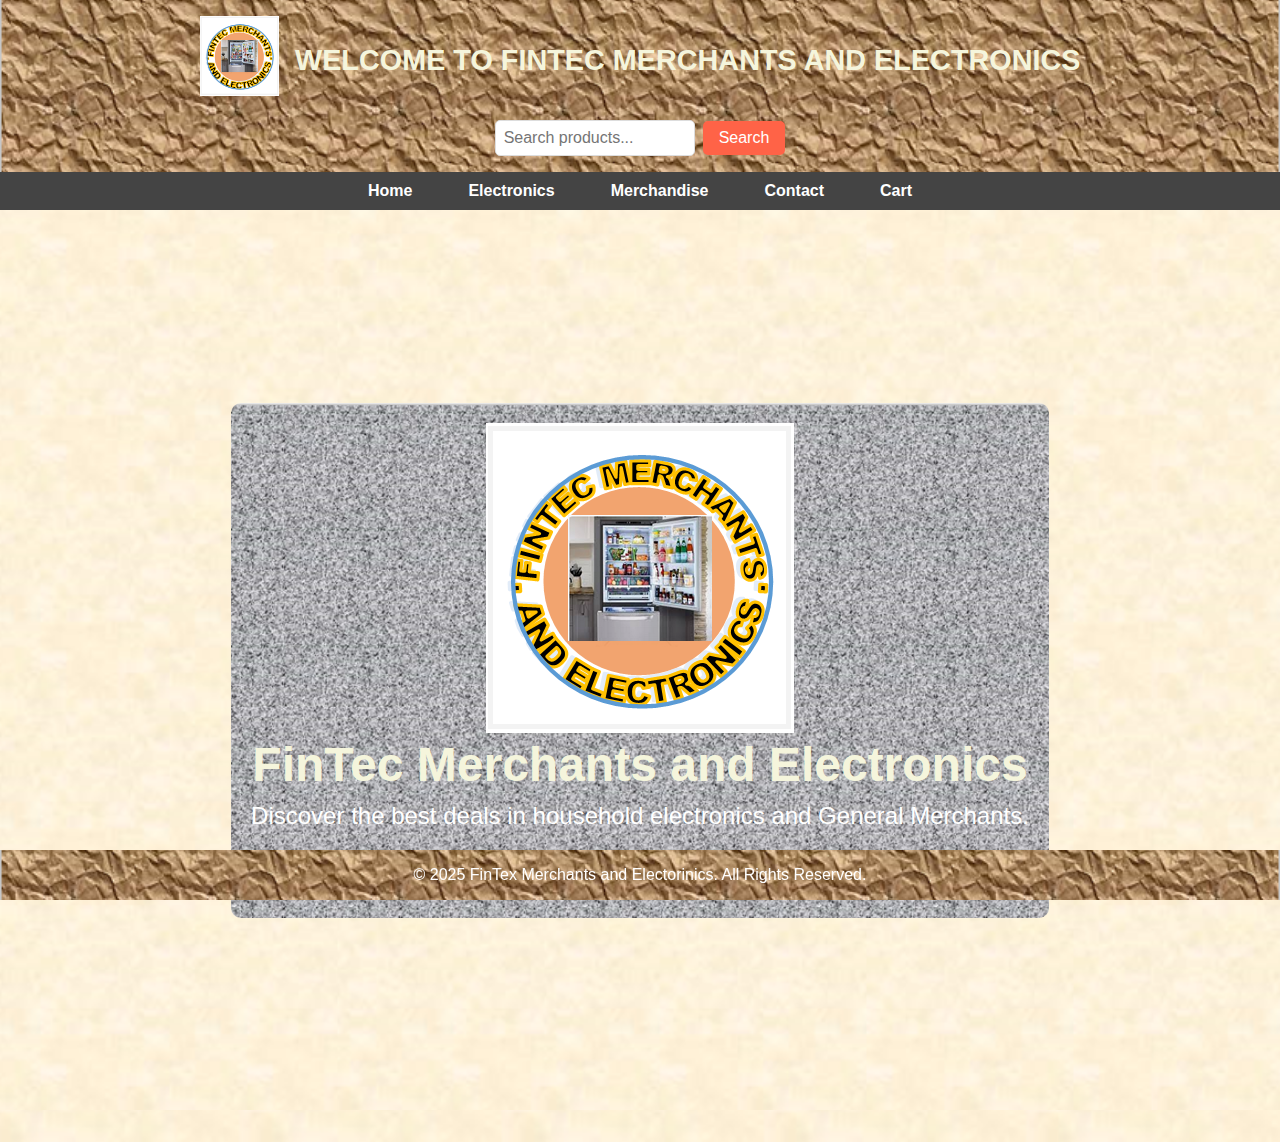
<file: index.html>
<!DOCTYPE html>
<html lang="en">

<!------------------------------------ Head ---------------------------------->

<head>
    <meta charset="UTF-8">
    <meta name="viewport" content="width=device-width, initial-scale=1.0">
    <title>FinTec Merchandise and Electronics</title>
    <link rel="stylesheet" href="stylesheet.css">

<!------------------------------ Favicon (optional but recommended) ----------->

    <link rel="icon" href="Fintec-logo.PNG" type="Image/PNG"

</head>
<!------------------------------------ Body ---------------------------------->


<!---------------------------------- Header ---------------------------------->

 
    <header>

        <div class="logo">
            <img src="Fintec-logo.PNG" alt="FinTe Logo">
            <h1>Welcome to FinTec Merchants and Electronics</h1>
        </div>

    <div class="search-box">
        <input type="text" placeholder="Search products..." />
        <button>Search</button>
    </div>

    </header>

        <nav>
            <ul>
                <li><a href="#home">Home</a></li>
                <li><a href="electronics.html">Electronics</a></li>
                <li><a href="merchandise.html">Merchandise</a></li>
                <li><a href="contact.html">Contact</a></li>
		<li><a href="cart.html">Cart</a></li>
            </ul>
        </nav>
    



<body>
    <!-- Full-screen hero section -->
    <section class="hero">
        <div class="hero-content">
            <img src="Fintec-logo.PNG" alt="FinTex Logo" class="logo">
            <h1>FinTec Merchants and Electronics</h1>
            <p>Discover the best deals in household electronics and General Merchants.</p>
            <a href="electronics.html" class="btn-cta">Shop Our Electronics</a> <a href="merchandise.html" class="btn-cta">Shop Our Merchandise</a>
        </div>
    </section>

    
</body>

    </main>
<!------------------------------------ Footer--------------------------------->

    <footer>
        <p> &copy; 2025 FinTex Merchants and Electorinics. All Rights Reserved.</p>
    </footer>
</html>
</file>
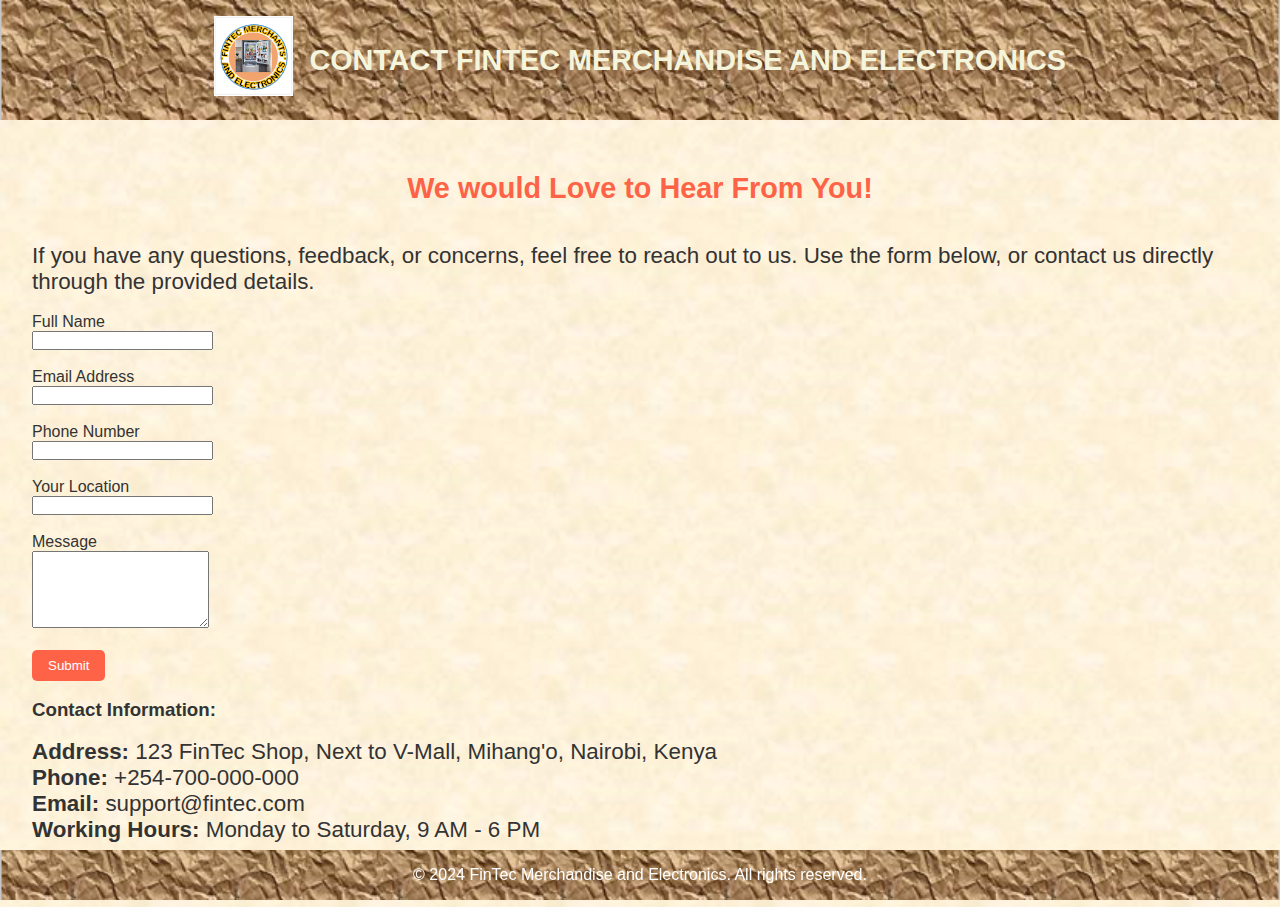
<file: contact.html>
<!DOCTYPE html>
<html lang="en">

<!------------------------------------ Head ---------------------------------->

<head>
    <meta charset="UTF-8">
    <meta name="viewport" content="width=device-width, initial-scale=1.0">
    <title>FinTec Merchandise and Electronics</title>
    <link rel="stylesheet" href="stylesheet.css">
<link rel="icon" href="Fintec-logo.PNG" type="image/png">
</head>

<body>
    <header>
        <div class="logo">
            <img src="Fintec-logo.PNG" alt="FinTex Logo">
            <h1>Contact FinTec Merchandise and Electronics</h1>
        </div>
        
    </header>

    <main>
        <section id="contact">
            <h2>We would Love to Hear From You!</h2><br>
            <p>If you have any questions, feedback, or concerns, feel free to reach out to us. Use the form below, or contact us directly through the provided details.</p><br>

            <div class="contact-form">
                <form action="#" method="post">
                    <label for="name">Full Name</label><br>
                    <input type="text" id="name" name="name" required><br><br>

                    <label for="email">Email Address</label><br>
                    <input type="email" id="email" name="email" required><br><br>

		    <label for="phone number">Phone Number</label><br>
                    <input type="your phone number" id="phone" name="phone" required><br><br>

 		    <label for="location">Your Location</label><br>
                    <input type="your location" id="location" name="location" required><br><br>

                    <label for="message">Message</label><br>
                    <textarea id="message" name="message" rows="5" required></textarea><br><br>

                    <button type="submit">Submit</button>
                </form><br>
            </div>
            
            <div class="contact-details">
                <h3>Contact Information:</h3><br>
                <p><strong>Address:</strong> 123 FinTec Shop, Next to V-Mall, Mihang'o, Nairobi, Kenya</p>
                <p><strong>Phone:</strong> +254-700-000-000</p>
                <p><strong>Email:</strong> support@fintec.com</p>
                <p><strong>Working Hours:</strong> Monday to Saturday, 9 AM - 6 PM</p>
            </div>
        </section>
    </main>

    <footer>
        <p>&copy; 2024 FinTec Merchandise and Electronics. All rights reserved.</p>
    </footer>
</body>

</html>
</file>
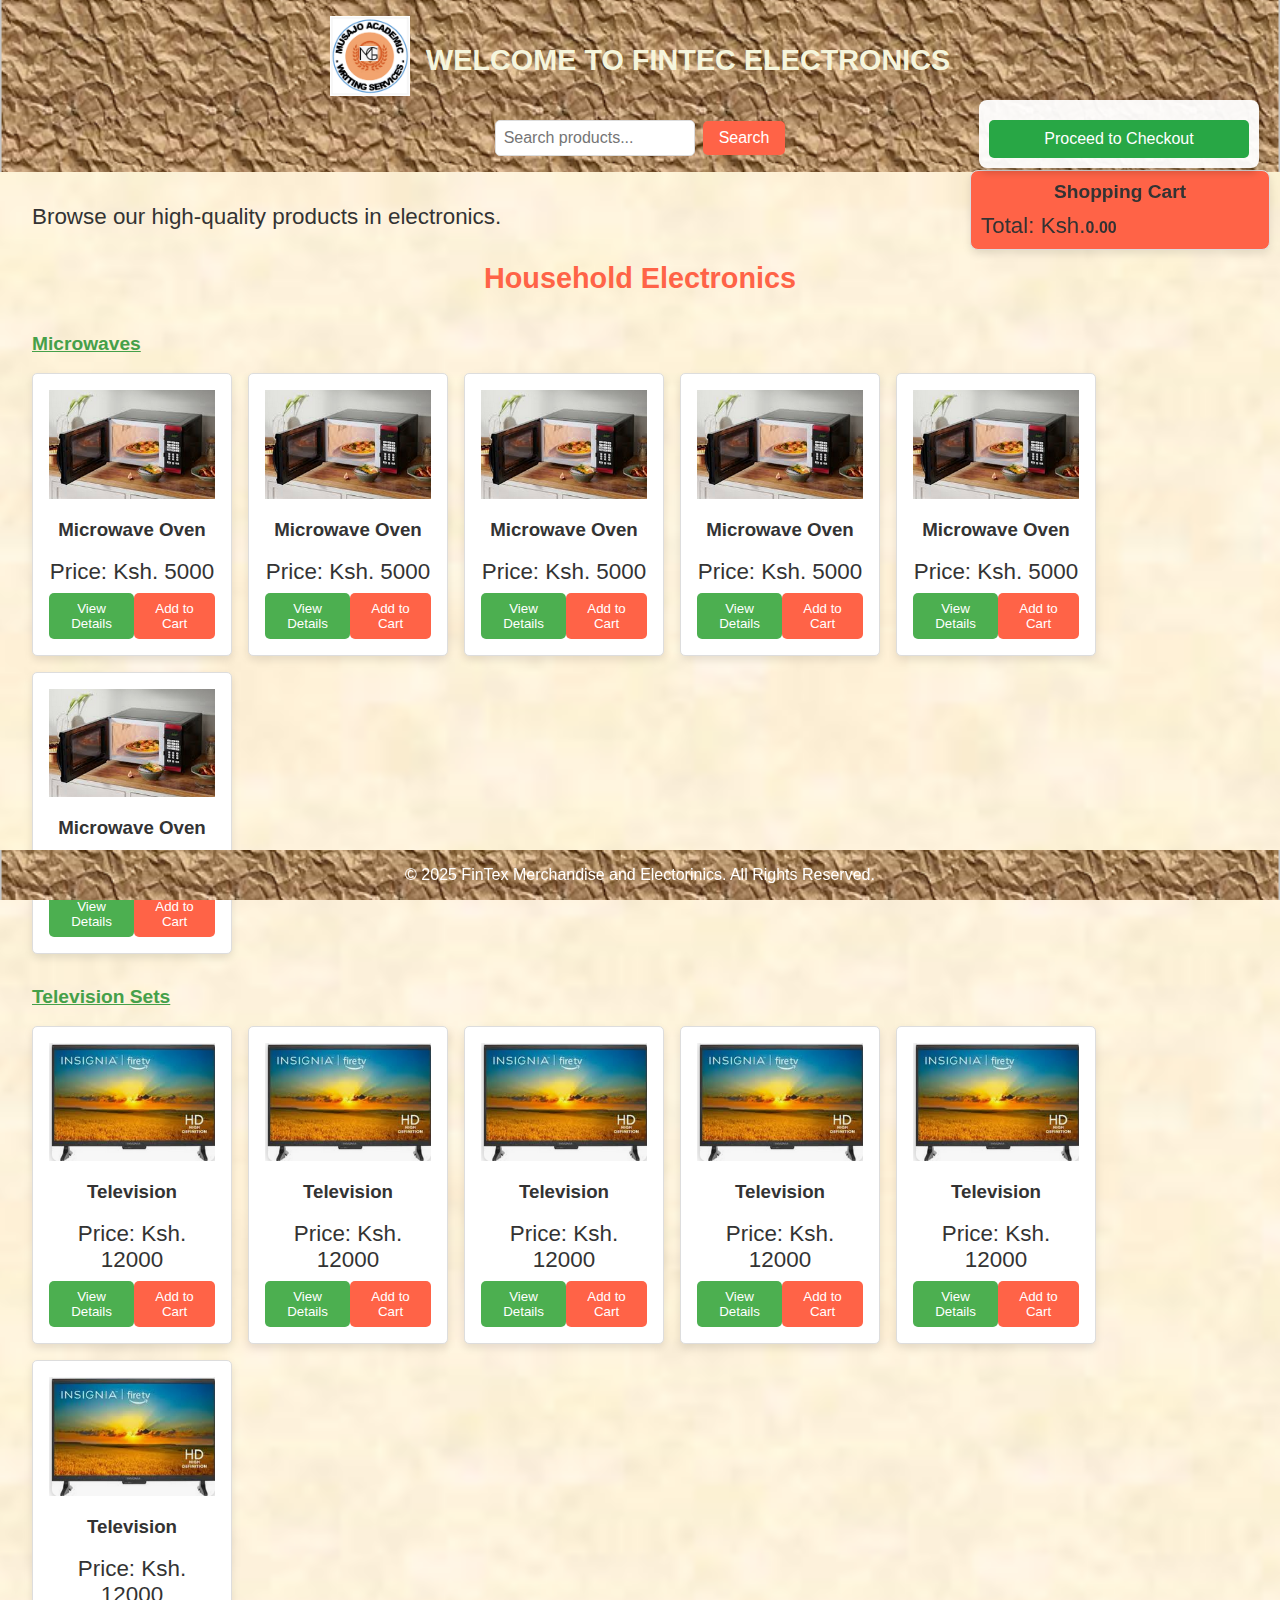
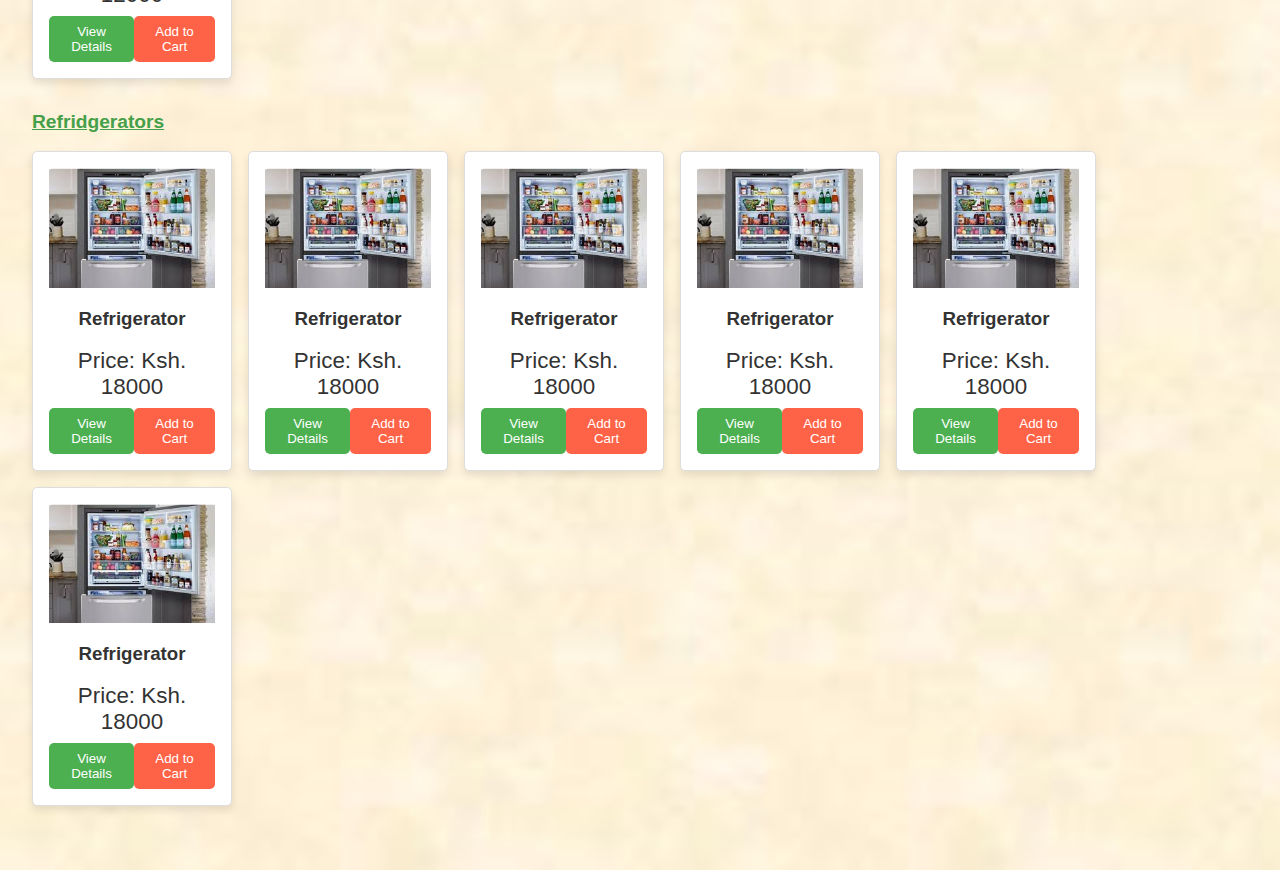
<file: electronics.html>
<!DOCTYPE html>
<html lang="en">

<!------------------------------------ Head ---------------------------------->

<head>
    <meta charset="UTF-8">
    <meta name="viewport" content="width=device-width, initial-scale=1.0">
    <title>FinTec Merchandise and Electronics</title>
    <link rel="stylesheet" href="stylesheet.css">
<link rel="icon" href="Fintec-logo.PNG" type="image/png"
</head>
<!------------------------------------ Body ---------------------------------->

<body>

<!----------------------------- Add to Cart Section --------------------------->


<section id="cart" class="cart-fixed">
    <h3>Shopping Cart</h3>
    <ul id="cart-items">
        <!-- This will be dynamically populated -->
    </ul>
    <p>Total: Ksh.<span id="cart-total">0.00</span></p>
</section>

	<!---------Add to Cart Notification Sound --------->

<div id="notification" style="position: fixed; top: 10px; right: 10px; background: #444; color: #fff; padding: 10px; border-radius: 5px; display: none; z-index: 1000;">
    <!-- Notification content will be inserted here -->
</div>

<! ------------------------- Check out Button -------------------------------->

<div id="cart-summary">
    
    <ul id="cart-items"></ul>
    
    <button id="checkout-button">Proceed to Checkout</button>
</div>

<!-- Checkout Modal -->
<div id="checkout-modal" class="modal">
    <div class="modal-content">
        <span id="close-modal" class="close">&times;</span>
        <h3>Checkout</h3>
        <ul id="checkout-items"></ul>
        <p>Total: Ksh. <span id="checkout-total">0.00</span></p>
        <button id="confirm-checkout">Confirm Purchase</button>
    </div>
</div>

<!---------------------------------- Header ---------------------------------->

 
    <header>

        <div class="logo">
            <img src="fintex-logo.PNG" alt="FinTex Logo">
            <h1>Welcome to FinTec Electronics</h1>
        </div>

    <div class="search-box">
        <input type="text" placeholder="Search products..." />
        <button>Search</button>
    </div>

    </header>

        
    
<!------------------------------- Main Section -------------------------------->

    <main>
        <section id="home">
<p>Browse our high-quality products in electronics. </p>
        </section>

      <section id="electronics">
    <h2>Household Electronics</h2><br>
    
    
<!--------------------------------- Microwave Section ------------------------->

<section id="electronics">
<h4>Microwaves</h4><br>
<div class="products">
	
  
        <div class="product-card">
            <img src="FMWaveImage1.PNG" alt="Microwave Oven">
            <h3>Microwave Oven</h3><br>
            <p>Price: Ksh. 5000</p>
            <div class="card-buttons">
                <button class="view-details">View Details</button>
		<button 
                    class="add-to-cart" 
                    data-name="Microwave Oven" 
                    data-price="5000">
                    Add to Cart
                </button>
            </div>
        </div>

<div class="product-card">
            <img src="FMWaveImage1.PNG" alt="Microwave Oven">
            <h3>Microwave Oven</h3><br>
            <p>Price: Ksh. 5000</p>
            <div class="card-buttons">
                <button class="view-details">View Details</button>
		<button 
                    class="add-to-cart" 
                    data-name="Microwave Oven" 
                    data-price="5000">
                    Add to Cart
                </button>
            </div>
        </div>

<div class="product-card">
            <img src="FMWaveImage1.PNG" alt="Microwave Oven">
            <h3>Microwave Oven</h3><br>
            <p>Price: Ksh. 5000</p>
            <div class="card-buttons">
                <button class="view-details">View Details</button>
		<button 
                    class="add-to-cart" 
                    data-name="Microwave Oven" 
                    data-price="5000">
                    Add to Cart
                </button>
            </div>
        </div>

<div class="product-card">
            <img src="FMWaveImage1.PNG" alt="Microwave Oven">
            <h3>Microwave Oven</h3><br>
            <p>Price: Ksh. 5000</p>
            <div class="card-buttons">
                <button class="view-details">View Details</button>
		<button 
                    class="add-to-cart" 
                    data-name="Microwave Oven" 
                    data-price="5000">
                    Add to Cart
                </button>
            </div>
        </div>

<div class="product-card">
            <img src="FMWaveImage1.PNG" alt="Microwave Oven">
            <h3>Microwave Oven</h3><br>
            <p>Price: Ksh. 5000</p>
            <div class="card-buttons">
                <button class="view-details">View Details</button>
		<button 
                    class="add-to-cart" 
                    data-name="Microwave Oven" 
                    data-price="5000">
                    Add to Cart
                </button>
            </div>
        </div>

<div class="product-card">
            <img src="FMWaveImage1.PNG" alt="Microwave Oven">
            <h3>Microwave Oven</h3><br>
            <p>Price: Ksh. 5000</p>
            <div class="card-buttons">
                <button class="view-details">View Details</button>
		<button 
                    class="add-to-cart" 
                    data-name="Microwave Oven" 
                    data-price="5000">
                    Add to Cart
                </button>
            </div>
        </div>


        </div>
    </div>
</section>


<!-------------------------------- Television Section ------------------------->


<section id="electronics">
<h4>Television Sets</h4><br>
<div class="products">
	
 
        <div class="product-card">
            <img src="FTVImage1.PNG" alt="Television">
            <h3>Television</h3><br>
            <p>Price: Ksh. 12000</p>
            <div class="card-buttons">
                <button class="view-details">View Details</button>
		<button 
                    class="add-to-cart" 
                    data-name="Television" 
                    data-price="12000">
                    Add to Cart
                </button>
            </div>
        </div>

<div class="product-card">
            <img src="FTVImage1.PNG" alt="Television">
            <h3>Television</h3><br>
            <p>Price: Ksh. 12000</p>
            <div class="card-buttons">
                <button class="view-details">View Details</button>
		<button 
                    class="add-to-cart" 
                    data-name="Television" 
                    data-price="12000">
                    Add to Cart
                </button>
            </div>
        </div>

<div class="product-card">
            <img src="FTVImage1.PNG" alt="Television">
            <h3>Television</h3><br>
            <p>Price: Ksh. 12000</p>
            <div class="card-buttons">
                <button class="view-details">View Details</button>
		<button 
                    class="add-to-cart" 
                    data-name="Television" 
                    data-price="12000">
                    Add to Cart
                </button>
            </div>
        </div>

<div class="product-card">
            <img src="FTVImage1.PNG" alt="Television">
            <h3>Television</h3><br>
            <p>Price: Ksh. 12000</p>
            <div class="card-buttons">
                <button class="view-details">View Details</button>
		<button 
                    class="add-to-cart" 
                    data-name="Television" 
                    data-price="12000">
                    Add to Cart
                </button>
            </div>
        </div>

<div class="product-card">
            <img src="FTVImage1.PNG" alt="Television">
            <h3>Television</h3><br>
            <p>Price: Ksh. 12000</p>
            <div class="card-buttons">
                <button class="view-details">View Details</button>
		<button 
                    class="add-to-cart" 
                    data-name="Television" 
                    data-price="12000">
                    Add to Cart
                </button>
            </div>
        </div>

<div class="product-card">
            <img src="FTVImage1.PNG" alt="Television">
            <h3>Television</h3><br>
            <p>Price: Ksh. 12000</p>
            <div class="card-buttons">
                <button class="view-details">View Details</button>
		<button 
                    class="add-to-cart" 
                    data-name="Television" 
                    data-price="12000">
                    Add to Cart
                </button>
            </div>
        </div>


        </div>
    </div>
</section>


<!---------------------------- Refridgerator Section ------------------------>


<section id="electronics">
<h4>Refridgerators</h4><br>
<div class="products">
	
 
        <div class="product-card">
            <img src="FFRGImage1.PNG" alt="Refrigerator">
            <h3>Refrigerator</h3><br>
            <p>Price: Ksh. 18000</p>
            <div class="card-buttons">
                <button class="view-details">View Details</button>
                <button 
                    class="add-to-cart" 
                    data-name="Refrigerator" 
                    data-price="18000">
                    Add to Cart
                </button>
            </div>
        </div>


<div class="product-card">
            <img src="FFRGImage1.PNG" alt="Refridgerator">
            <h3>Refrigerator</h3><br>
            <p>Price: Ksh. 18000</p>
            <div class="card-buttons">
                <button class="view-details">View Details</button>
		<button 
                    class="add-to-cart" 
                    data-name="Refridgerator" 
                    data-price="18000">
                    Add to Cart
                </button>
            </div>
        </div>

<div class="product-card">
            <img src="FFRGImage1.PNG" alt="Refridgerator">
            <h3>Refrigerator</h3><br>
            <p>Price: Ksh. 18000</p>
            <div class="card-buttons">
                <button class="view-details">View Details</button>
		<button 
                    class="add-to-cart" 
                    data-name="Refridgerator" 
                    data-price="18000">
                    Add to Cart
                </button>
            </div>
        </div>

<div class="product-card">
            <img src="FFRGImage1.PNG" alt="Refridgerator">
            <h3>Refrigerator</h3><br>
            <p>Price: Ksh. 18000</p>
            <div class="card-buttons">
                <button class="view-details">View Details</button>
		<button 
                    class="add-to-cart" 
                    data-name="Refridgerator" 
                    data-price="18000">
                    Add to Cart
                </button>
            </div>
        </div>

<div class="product-card">
            <img src="FFRGImage1.PNG" alt="Refridgerator">
            <h3>Refrigerator</h3><br>
            <p>Price: Ksh. 18000</p>
            <div class="card-buttons">
                <button class="view-details">View Details</button>
		<button 
                    class="add-to-cart" 
                    data-name="Refridgerator" 
                    data-price="18000">
                    Add to Cart
                </button>
            </div>
        </div>

<div class="product-card">
            <img src="FFRGImage1.PNG" alt="Refridgerator">
            <h3>Refrigerator</h3><br>
            <p>Price: Ksh. 18000</p>
            <div class="card-buttons">
                <button class="view-details">View Details</button>
		<button 
                    class="add-to-cart" 
                    data-name="Refridgerator" 
                    data-price="18000">
                    Add to Cart
                </button>
            </div>
        </div>



        
    </div>
</section>







     


    </main>
<!------------------------------------ Footer--------------------------------->

    <footer>
        <p> &copy; 2025 FinTex Merchandise and Electorinics. All Rights Reserved.</p>
    </footer>

<!----------------------------------- Javascripts  --------------------------->

<script>
    let cart = {};

    // Load sound files
    const addSound = new Audio("notification-sound(1).wav");
    const removeSound = new Audio("notification-sound(2).wav");

    // Function to show notifications
    function showNotification(message, type) {
        const notification = document.getElementById("notification");
        notification.style.display = "block";
        notification.style.backgroundColor = type === "add" ? "#28a745" : "#dc3545"; // Green for add, red for remove
        notification.textContent = message;

        // Hide notification after 2 seconds
        setTimeout(() => {
            notification.style.display = "none";
        }, 2000);
    }

    // Function to add an item to the cart
    function addToCart(productName, price) {
        if (cart[productName]) {
            cart[productName].quantity++;
        } else {
            cart[productName] = { price: price, quantity: 1 };
        }

        // Play sound and show notification
        try {
            addSound.play();
        } catch (e) {
            console.error("Error playing add sound:", e);
        }
        showNotification(`${productName} added to cart!`, "add");
        updateCartUI();
    }

    // Function to remove an item from the cart
    function removeFromCart(productName) {
        if (cart[productName]) {
            delete cart[productName];

            // Play sound and show notification
            try {
                removeSound.play();
            } catch (e) {
                console.error("Error playing remove sound:", e);
            }
            showNotification(`${productName} removed from cart!`, "remove");
            updateCartUI();
        }
    }

    // Function to update the cart UI
    function updateCartUI() {
        const cartItemsContainer = document.getElementById("cart-items");
        const cartTotal = document.getElementById("cart-total");
        cartItemsContainer.innerHTML = ""; // Clear current list
        let total = 0;

        for (const [name, { price, quantity }] of Object.entries(cart)) {
            total += price * quantity;
            const listItem = document.createElement("li");
            listItem.innerHTML = `
                ${name} (x${quantity}) - Ksh. ${price * quantity}
                <div class="quantity-controls">
                    <button class="decrease" data-name="${name}">-</button>
                    <button class="increase" data-name="${name}">+</button>
                </div>
            `;
            cartItemsContainer.appendChild(listItem);
        }
        cartTotal.textContent = total.toFixed(2);

        // Attach quantity control listeners
        document.querySelectorAll(".decrease").forEach(button => {
            button.addEventListener("click", () => {
                const name = button.dataset.name;
                if (cart[name] && cart[name].quantity > 1) {
                    cart[name].quantity--;
                } else {
                    removeFromCart(name);
                }
                updateCartUI();
            });
        });

        document.querySelectorAll(".increase").forEach(button => {
            button.addEventListener("click", () => {
                const name = button.dataset.name;
                cart[name].quantity++;
                updateCartUI();
            });
        });
    }

    // Attach event listeners to "Add to Cart" buttons
    document.querySelectorAll(".add-to-cart").forEach(button => {
        button.addEventListener("click", () => {
            const name = button.dataset.name;
            const price = parseFloat(button.dataset.price);
            addToCart(name, price);
        });
    });
</script>
<script>
// Show the modal
document.getElementById("checkout-button").addEventListener("click", () => {
    const checkoutModal = document.getElementById("checkout-modal");
    const checkoutItems = document.getElementById("checkout-items");
    const checkoutTotal = document.getElementById("checkout-total");

    checkoutItems.innerHTML = ""; // Clear existing items
    let total = 0;

    // Populate modal with cart items
    for (const [name, { price, quantity }] of Object.entries(cart)) {
        total += price * quantity;
        const listItem = document.createElement("li");
        listItem.textContent = `${name} (x${quantity}) - Ksh. ${price * quantity}`;
        checkoutItems.appendChild(listItem);
    }

    // Update total
    checkoutTotal.textContent = total.toFixed(2);

    // Display modal
    checkoutModal.style.display = "flex";
});

// Close the modal
document.getElementById("close-modal").addEventListener("click", () => {
    document.getElementById("checkout-modal").style.display = "none";
});

// Confirm purchase
document.getElementById("confirm-checkout").addEventListener("click", () => {
    alert("Thank you for your purchase!");

    // Clear the cart
    for (const key in cart) {
        delete cart[key];
    }
    updateCartUI();

    // Close modal
    document.getElementById("checkout-modal").style.display = "none";
});
</script>
</body>
</html>
</file>
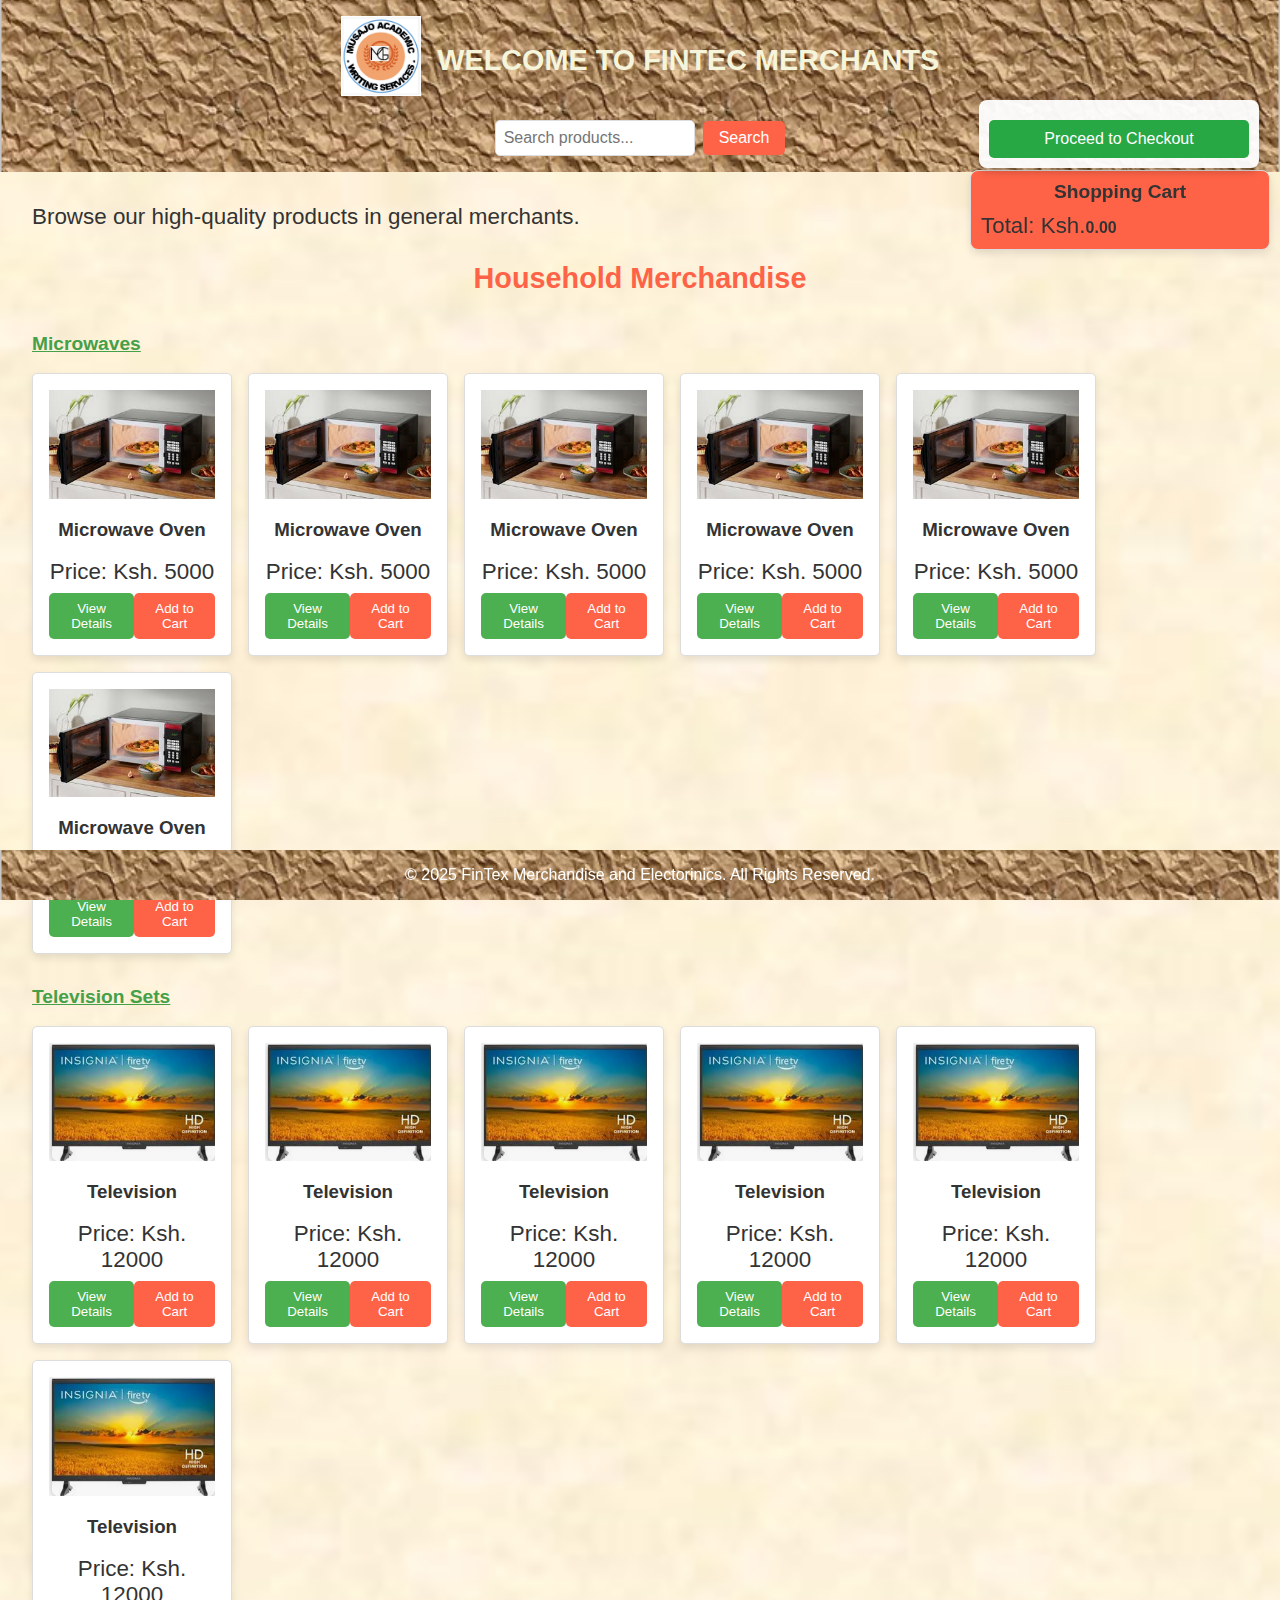
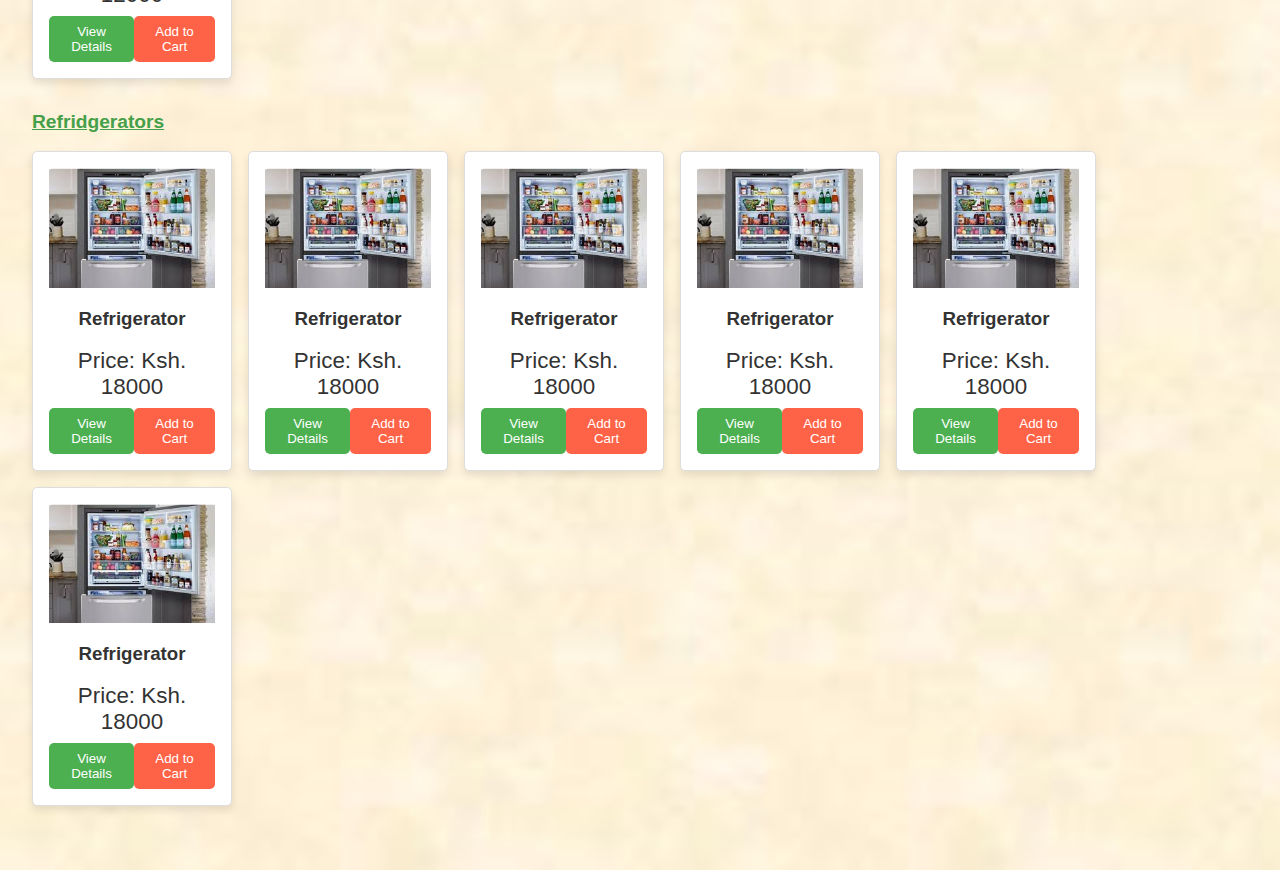
<file: merchandise.html>
<!DOCTYPE html>
<html lang="en">

<!------------------------------------ Head ---------------------------------->

<head>
    <meta charset="UTF-8">
    <meta name="viewport" content="width=device-width, initial-scale=1.0">
    <title>FinTec Merchandise and Electronics</title>
    <link rel="stylesheet" href="stylesheet.css">
<link rel="icon" href="Fintec-logo.PNG" type="image/png"
</head>
<!------------------------------------ Body ---------------------------------->

<body>

<!----------------------------- Add to Cart Section --------------------------->


<section id="cart" class="cart-fixed">
    <h3>Shopping Cart</h3>
    <ul id="cart-items">
        <!-- This will be dynamically populated -->
    </ul>
    <p>Total: Ksh.<span id="cart-total">0.00</span></p>
</section>

	<!---------Add to Cart Notification Sound --------->

<div id="notification" style="position: fixed; top: 10px; right: 10px; background: #444; color: #fff; padding: 10px; border-radius: 5px; display: none; z-index: 1000;">
    <!-- Notification content will be inserted here -->
</div>

<! ------------------------- Check out Button -------------------------------->

<div id="cart-summary">
    
    <ul id="cart-items"></ul>
    
    <button id="checkout-button">Proceed to Checkout</button>
</div>

<!-- Checkout Modal -->
<div id="checkout-modal" class="modal">
    <div class="modal-content">
        <span id="close-modal" class="close">&times;</span>
        <h3>Checkout</h3>
        <ul id="checkout-items"></ul>
        <p>Total: Ksh. <span id="checkout-total">0.00</span></p>
        <button id="confirm-checkout">Confirm Purchase</button>
    </div>
</div>

<!---------------------------------- Header ---------------------------------->

 
    <header>

        <div class="logo">
            <img src="fintex-logo.PNG" alt="FinTex Logo">
            <h1>Welcome to FinTec Merchants</h1>
        </div>

    <div class="search-box">
        <input type="text" placeholder="Search products..." />
        <button>Search</button>
    </div>

    </header>

        
    
<!------------------------------- Main Section -------------------------------->

    <main>
        <section id="home">
<p>Browse our high-quality products in general merchants. </p>
        </section>

      <section id="electronics">
    <h2>Household Merchandise</h2><br>
    
    
<!--------------------------------- Microwave Section ------------------------->

<section id="electronics">
<h4>Microwaves</h4><br>
<div class="products">
	
  
        <div class="product-card">
            <img src="FMWaveImage1.PNG" alt="Microwave Oven">
            <h3>Microwave Oven</h3><br>
            <p>Price: Ksh. 5000</p>
            <div class="card-buttons">
                <button class="view-details">View Details</button>
		<button 
                    class="add-to-cart" 
                    data-name="Microwave Oven" 
                    data-price="5000">
                    Add to Cart
                </button>
            </div>
        </div>

<div class="product-card">
            <img src="FMWaveImage1.PNG" alt="Microwave Oven">
            <h3>Microwave Oven</h3><br>
            <p>Price: Ksh. 5000</p>
            <div class="card-buttons">
                <button class="view-details">View Details</button>
		<button 
                    class="add-to-cart" 
                    data-name="Microwave Oven" 
                    data-price="5000">
                    Add to Cart
                </button>
            </div>
        </div>

<div class="product-card">
            <img src="FMWaveImage1.PNG" alt="Microwave Oven">
            <h3>Microwave Oven</h3><br>
            <p>Price: Ksh. 5000</p>
            <div class="card-buttons">
                <button class="view-details">View Details</button>
		<button 
                    class="add-to-cart" 
                    data-name="Microwave Oven" 
                    data-price="5000">
                    Add to Cart
                </button>
            </div>
        </div>

<div class="product-card">
            <img src="FMWaveImage1.PNG" alt="Microwave Oven">
            <h3>Microwave Oven</h3><br>
            <p>Price: Ksh. 5000</p>
            <div class="card-buttons">
                <button class="view-details">View Details</button>
		<button 
                    class="add-to-cart" 
                    data-name="Microwave Oven" 
                    data-price="5000">
                    Add to Cart
                </button>
            </div>
        </div>

<div class="product-card">
            <img src="FMWaveImage1.PNG" alt="Microwave Oven">
            <h3>Microwave Oven</h3><br>
            <p>Price: Ksh. 5000</p>
            <div class="card-buttons">
                <button class="view-details">View Details</button>
		<button 
                    class="add-to-cart" 
                    data-name="Microwave Oven" 
                    data-price="5000">
                    Add to Cart
                </button>
            </div>
        </div>

<div class="product-card">
            <img src="FMWaveImage1.PNG" alt="Microwave Oven">
            <h3>Microwave Oven</h3><br>
            <p>Price: Ksh. 5000</p>
            <div class="card-buttons">
                <button class="view-details">View Details</button>
		<button 
                    class="add-to-cart" 
                    data-name="Microwave Oven" 
                    data-price="5000">
                    Add to Cart
                </button>
            </div>
        </div>


        </div>
    </div>
</section>


<!-------------------------------- Television Section ------------------------->


<section id="electronics">
<h4>Television Sets</h4><br>
<div class="products">
	
 
        <div class="product-card">
            <img src="FTVImage1.PNG" alt="Television">
            <h3>Television</h3><br>
            <p>Price: Ksh. 12000</p>
            <div class="card-buttons">
                <button class="view-details">View Details</button>
		<button 
                    class="add-to-cart" 
                    data-name="Television" 
                    data-price="12000">
                    Add to Cart
                </button>
            </div>
        </div>

<div class="product-card">
            <img src="FTVImage1.PNG" alt="Television">
            <h3>Television</h3><br>
            <p>Price: Ksh. 12000</p>
            <div class="card-buttons">
                <button class="view-details">View Details</button>
		<button 
                    class="add-to-cart" 
                    data-name="Television" 
                    data-price="12000">
                    Add to Cart
                </button>
            </div>
        </div>

<div class="product-card">
            <img src="FTVImage1.PNG" alt="Television">
            <h3>Television</h3><br>
            <p>Price: Ksh. 12000</p>
            <div class="card-buttons">
                <button class="view-details">View Details</button>
		<button 
                    class="add-to-cart" 
                    data-name="Television" 
                    data-price="12000">
                    Add to Cart
                </button>
            </div>
        </div>

<div class="product-card">
            <img src="FTVImage1.PNG" alt="Television">
            <h3>Television</h3><br>
            <p>Price: Ksh. 12000</p>
            <div class="card-buttons">
                <button class="view-details">View Details</button>
		<button 
                    class="add-to-cart" 
                    data-name="Television" 
                    data-price="12000">
                    Add to Cart
                </button>
            </div>
        </div>

<div class="product-card">
            <img src="FTVImage1.PNG" alt="Television">
            <h3>Television</h3><br>
            <p>Price: Ksh. 12000</p>
            <div class="card-buttons">
                <button class="view-details">View Details</button>
		<button 
                    class="add-to-cart" 
                    data-name="Television" 
                    data-price="12000">
                    Add to Cart
                </button>
            </div>
        </div>

<div class="product-card">
            <img src="FTVImage1.PNG" alt="Television">
            <h3>Television</h3><br>
            <p>Price: Ksh. 12000</p>
            <div class="card-buttons">
                <button class="view-details">View Details</button>
		<button 
                    class="add-to-cart" 
                    data-name="Television" 
                    data-price="12000">
                    Add to Cart
                </button>
            </div>
        </div>


        </div>
    </div>
</section>


<!---------------------------- Refridgerator Section ------------------------>


<section id="electronics">
<h4>Refridgerators</h4><br>
<div class="products">
	
 
        <div class="product-card">
            <img src="FFRGImage1.PNG" alt="Refrigerator">
            <h3>Refrigerator</h3><br>
            <p>Price: Ksh. 18000</p>
            <div class="card-buttons">
                <button class="view-details">View Details</button>
                <button 
                    class="add-to-cart" 
                    data-name="Refrigerator" 
                    data-price="18000">
                    Add to Cart
                </button>
            </div>
        </div>


<div class="product-card">
            <img src="FFRGImage1.PNG" alt="Refridgerator">
            <h3>Refrigerator</h3><br>
            <p>Price: Ksh. 18000</p>
            <div class="card-buttons">
                <button class="view-details">View Details</button>
		<button 
                    class="add-to-cart" 
                    data-name="Refridgerator" 
                    data-price="18000">
                    Add to Cart
                </button>
            </div>
        </div>

<div class="product-card">
            <img src="FFRGImage1.PNG" alt="Refridgerator">
            <h3>Refrigerator</h3><br>
            <p>Price: Ksh. 18000</p>
            <div class="card-buttons">
                <button class="view-details">View Details</button>
		<button 
                    class="add-to-cart" 
                    data-name="Refridgerator" 
                    data-price="18000">
                    Add to Cart
                </button>
            </div>
        </div>

<div class="product-card">
            <img src="FFRGImage1.PNG" alt="Refridgerator">
            <h3>Refrigerator</h3><br>
            <p>Price: Ksh. 18000</p>
            <div class="card-buttons">
                <button class="view-details">View Details</button>
		<button 
                    class="add-to-cart" 
                    data-name="Refridgerator" 
                    data-price="18000">
                    Add to Cart
                </button>
            </div>
        </div>

<div class="product-card">
            <img src="FFRGImage1.PNG" alt="Refridgerator">
            <h3>Refrigerator</h3><br>
            <p>Price: Ksh. 18000</p>
            <div class="card-buttons">
                <button class="view-details">View Details</button>
		<button 
                    class="add-to-cart" 
                    data-name="Refridgerator" 
                    data-price="18000">
                    Add to Cart
                </button>
            </div>
        </div>

<div class="product-card">
            <img src="FFRGImage1.PNG" alt="Refridgerator">
            <h3>Refrigerator</h3><br>
            <p>Price: Ksh. 18000</p>
            <div class="card-buttons">
                <button class="view-details">View Details</button>
		<button 
                    class="add-to-cart" 
                    data-name="Refridgerator" 
                    data-price="18000">
                    Add to Cart
                </button>
            </div>
        </div>



        
    </div>
</section>







     


    </main>
<!------------------------------------ Footer--------------------------------->

    <footer>
        <p> &copy; 2025 FinTex Merchandise and Electorinics. All Rights Reserved.</p>
    </footer>

<!----------------------------------- Javascripts  --------------------------->

<script>
    let cart = {};

    // Load sound files
    const addSound = new Audio("notification-sound(1).wav");
    const removeSound = new Audio("notification-sound(2).wav");

    // Function to show notifications
    function showNotification(message, type) {
        const notification = document.getElementById("notification");
        notification.style.display = "block";
        notification.style.backgroundColor = type === "add" ? "#28a745" : "#dc3545"; // Green for add, red for remove
        notification.textContent = message;

        // Hide notification after 2 seconds
        setTimeout(() => {
            notification.style.display = "none";
        }, 2000);
    }

    // Function to add an item to the cart
    function addToCart(productName, price) {
        if (cart[productName]) {
            cart[productName].quantity++;
        } else {
            cart[productName] = { price: price, quantity: 1 };
        }

        // Play sound and show notification
        try {
            addSound.play();
        } catch (e) {
            console.error("Error playing add sound:", e);
        }
        showNotification(`${productName} added to cart!`, "add");
        updateCartUI();
    }

    // Function to remove an item from the cart
    function removeFromCart(productName) {
        if (cart[productName]) {
            delete cart[productName];

            // Play sound and show notification
            try {
                removeSound.play();
            } catch (e) {
                console.error("Error playing remove sound:", e);
            }
            showNotification(`${productName} removed from cart!`, "remove");
            updateCartUI();
        }
    }

    // Function to update the cart UI
    function updateCartUI() {
        const cartItemsContainer = document.getElementById("cart-items");
        const cartTotal = document.getElementById("cart-total");
        cartItemsContainer.innerHTML = ""; // Clear current list
        let total = 0;

        for (const [name, { price, quantity }] of Object.entries(cart)) {
            total += price * quantity;
            const listItem = document.createElement("li");
            listItem.innerHTML = `
                ${name} (x${quantity}) - Ksh. ${price * quantity}
                <div class="quantity-controls">
                    <button class="decrease" data-name="${name}">-</button>
                    <button class="increase" data-name="${name}">+</button>
                </div>
            `;
            cartItemsContainer.appendChild(listItem);
        }
        cartTotal.textContent = total.toFixed(2);

        // Attach quantity control listeners
        document.querySelectorAll(".decrease").forEach(button => {
            button.addEventListener("click", () => {
                const name = button.dataset.name;
                if (cart[name] && cart[name].quantity > 1) {
                    cart[name].quantity--;
                } else {
                    removeFromCart(name);
                }
                updateCartUI();
            });
        });

        document.querySelectorAll(".increase").forEach(button => {
            button.addEventListener("click", () => {
                const name = button.dataset.name;
                cart[name].quantity++;
                updateCartUI();
            });
        });
    }

    // Attach event listeners to "Add to Cart" buttons
    document.querySelectorAll(".add-to-cart").forEach(button => {
        button.addEventListener("click", () => {
            const name = button.dataset.name;
            const price = parseFloat(button.dataset.price);
            addToCart(name, price);
        });
    });
</script>
<script>
// Show the modal
document.getElementById("checkout-button").addEventListener("click", () => {
    const checkoutModal = document.getElementById("checkout-modal");
    const checkoutItems = document.getElementById("checkout-items");
    const checkoutTotal = document.getElementById("checkout-total");

    checkoutItems.innerHTML = ""; // Clear existing items
    let total = 0;

    // Populate modal with cart items
    for (const [name, { price, quantity }] of Object.entries(cart)) {
        total += price * quantity;
        const listItem = document.createElement("li");
        listItem.textContent = `${name} (x${quantity}) - Ksh. ${price * quantity}`;
        checkoutItems.appendChild(listItem);
    }

    // Update total
    checkoutTotal.textContent = total.toFixed(2);

    // Display modal
    checkoutModal.style.display = "flex";
});

// Close the modal
document.getElementById("close-modal").addEventListener("click", () => {
    document.getElementById("checkout-modal").style.display = "none";
});

// Confirm purchase
document.getElementById("confirm-checkout").addEventListener("click", () => {
    alert("Thank you for your purchase!");

    // Clear the cart
    for (const key in cart) {
        delete cart[key];
    }
    updateCartUI();

    // Close modal
    document.getElementById("checkout-modal").style.display = "none";
});
</script>
</body>
</html>
</file>
<file: stylesheet.css>
/* ---------------------------- General Styles ------------------------------ */

* {
    margin: 0;
    padding: 0;
    box-sizing: border-box;
}

body {
    font-family: Arial, sans-serif;
    background: url('Texture7.PNG') no-repeat center center/cover;
    color: #333;
}


/* --------------------------------- Header --------------------------------- */

header {
    background: url('Texture2.PNG') no-repeat center center/cover; 
    color: white;
    padding: 1rem 2rem;
    display: flex;
    justify-content: center;
    align-items: center;
    flex-wrap: wrap;
    flex-direction: column;
    text-direction: center;
}

header .logo {
    display: flex;
    align-items: center;
    gap: 1rem;
    text-align: center;
}

header .logo img {
    height: 80px;
    width: auto;
    text-align: center;
    flex-direction: column;
    align-items: center;
    margin-bottom: 0.5rem;
}

header .logo h1 {
    font-size: 1.8rem;
    text-transform: uppercase;
    font-weight: bold;
}

header h1 {
    font-size: 1.8rem;
    margin: 0;
}

p {
    font-size: 1.4rem;
    margin: 0;
}



 h1 {
    font-size: 1.8rem;
    margin: 0;
    color: Beige;
}

 h2 {
    font-size: 1.8rem;
    margin: 0;
    color: #ff6347;
}

h4 {
    font-size: 1.2rem;
    margin: 0;
    color: #45a049;
    text-decoration: underline;
}

/*------------------------------ Search Box Section -------------------------*/

.search-box {
    display: flex;
    align-items: center;
    gap: 0.5rem;
    margin-top: 1rem;
}

.search-box input {
    padding: 0.5rem;
    font-size: 1rem;
    border: 1px solid #ddd;
    border-radius: 5px;
    width: 200px; /* Adjust width */
}

.search-box button {
    background-color: #ff6347; /* Tomato Red */
    color: white;
    border: none;
    padding: 0.5rem 1rem;
    border-radius: 5px;
    font-size: 1rem;
    cursor: pointer;
    transition: background-color 0.3s ease;
}

.search-box button:hover {
    background-color: #ff4500; /* Darker red for hover effect */
}

/* ------------------------------ Navigation Links ------------------------- */

nav ul {
    display: flex;
    list-style-type: none;
    background-color: #444;
    padding: 10px;
    justify-content: center;
}

nav ul {
    list-style: none;
    display: flex;
    gap: 1.5rem;
}

nav ul li a {
    color: white;
    text-decoration: none;
    font-weight: bold;
    padding: 0.5rem 1rem;
    border-radius: 5px;
    transition: background-color 0.3s ease, color 0.3s ease;
}

nav ul li a:hover {
    background-color: #ff6347; /* Highlight with friendly red */
    color: white;
}

/* ------------------------------- Main Section ----------------------------- */

main {
    padding: 2rem;
}

section {
    margin-bottom: 2rem;
}

.products {
    display: flex;
    gap: 1rem;
    flex-wrap: wrap;
}

.product-card {
    border: 1px solid #ddd;
    padding: 1rem;
    border-radius: 5px;
    width: 200px;
    text-align: center;
    background-color: white;
    box-shadow: 0 4px 8px rgba(0, 0, 0, 0.1);
}

.product-card img {
    max-width: 100%;
    height: auto;
    margin-bottom: 1rem;
}

button {
    background-color: #ff6347;
    color: white;
    border: none;
    padding: 0.5rem 1rem;
    cursor: pointer;
    border-radius: 5px;
    transition: background-color 0.3s ease;
}

button:hover {
    background-color: #ff4500;
}

/* --------------- Style for the product buttons container------------------ */


.card-buttons {
    display: flex;
    justify-content: space-between;
    margin-top: 0.5rem;
}

	/* ---------- Common style for all buttons ----------- */


/* Add hover effect */
.card-buttons button:hover {
    background-color: #ff4500; /* Darker red */
}

/* Optional: Different color for "View Details" button */
.view-details {
    background-color: #4CAF50; /* Green */
}

.view-details:hover {
    background-color: #45a049; /* Darker Green */
}


/*--------------------------- Quantity Control Buttons---------------------- */

.quantity-controls {
    display: flex;
    gap: 0.5rem;
    margin-left: 1rem;
}

.quantity-controls button {
    background-color: #4caf50; /* Friendly green */
    color: white;
    border: none;
    padding: 0.2rem 0.5rem;
    cursor: pointer;
    border-radius: 5px;
    font-size: 0.8rem;
    transition: background-color 0.3s ease;
}

.quantity-controls button.decrease {
    background-color: #ff6347; /* Tomato red for decrease */
}

.quantity-controls button:hover {
    background-color: #2e7d32; /* Darker green for hover */
}

.quantity-controls button.decrease:hover {
    background-color: #ff4500; /* Darker red for hover */
}


/*---------------------- Fixed Cart Section at Top-Right -------------------- */

.cart-fixed {
    position: fixed;
    top: 170px; /* Adjusted top position */
    right: 10px; /* Adjusted right position */
    width: 300px; /* Fixed width */
    background-color: #ff6347;
    border: 1px solid #ddd;
    border-radius: 8px;
    padding: 10px;
    box-shadow: 0 4px 8px rgba(0, 0, 0, 0.1);
    z-index: 1000; /* Stays above other content */
    overflow-y: auto; /* Scroll if items overflow */
    max-height: 70vh; /* Limit height for larger carts */
}

/* Cart Header */
.cart-fixed h3 {
    margin: 0;
    font-size: 1.2rem;
    text-align: center;
    color: #333;
}

/* Cart Items List */
#cart-items {
    list-style-type: none;
    padding: 0;
    margin: 10px 0;
}

#cart-items li {
    display: flex;
    justify-content: space-between;
    align-items: center;
    margin-bottom: 10px;
    border-bottom: 1px solid #ddd;
    padding-bottom: 5px;
}

/* Quantity Controls */
.quantity-controls {
    display: flex;
    gap: 5px;
}

.quantity-controls button {
    background-color: #ff6347; /* Tomato Red */
    color: white;
    border: none;
    padding: 5px;
    border-radius: 5px;
    font-size: 0.8rem;
    cursor: pointer;
}

.quantity-controls button:hover {
    background-color: #ff4500; /* Darker Red */
}

/* Cart Total */
#cart-total {
    font-weight: bold;
    font-size: 1rem;
    color: #333;
    text-align: right;
}

/*------------------------- CSS for the Checkout Modal -------------------- */

/* Modal Styles */
.modal {
    display: none; /* Hidden by default */
    position: fixed;
    top: 20px; /* Position the modal closer to the top */
    right: 10px; /* Ensure it is aligned to the right */
    background-color: rgba(255, 255, 255, 0.95); /* Semi-transparent white background */
    box-shadow: 0px 4px 8px rgba(0, 0, 0, 0.2); /* Add a shadow for a lifted effect */
    border-radius: 8px; /* Rounded corners */
    z-index: 1100; /* Higher than the cart to ensure visibility */
    padding: 20px; /* Internal padding */
    width: 300px; /* Fixed width */
    max-height: 80vh; /* Ensure the modal does not exceed 80% of the viewport height */
    overflow-y: auto; /* Allow scrolling if content exceeds max-height */
}

/* Content inside the modal */
.modal-content {
    text-align: left; /* Align text to the left */
    font-size: 1rem; /* Readable font size */
}

/* Close button */
.close {
    float: right;
    font-size: 1.5rem;
    cursor: pointer;
    color: #dc3545; /* Red color for the close button */
    margin-top: -10px;
}

/*-------------- Make sure the cart-summary is positioned correctly---------- */

#cart-summary {
    position: fixed;
    top: 100px; /* Space from the top of the page */
    right: 21px; /* Aligned to the right side */
    background-color: rgba(255, 255, 255, 0.95); /* Semi-transparent white background */
    box-shadow: 0px 4px 8px rgba(0, 0, 0, 0.2); /* Shadow for lifted effect */
    padding: 10px;
    border-radius: 8px;
    z-index: 1000; /* Less than the modal to ensure modal shows above it */
    width: 280px; /* Fixed width */
}

/* Ensure checkout button is styled properly */
#checkout-button {
    width: 100%;
    padding: 10px;
    background-color: #28a745; /* Green background */
    color: white;
    border: none;
    border-radius: 5px;
    cursor: pointer;
    font-size: 1rem;
}

#checkout-button:hover {
    background-color: #218838; /* Darker green on hover */
}

/*----------------- Add/Remove from Cart Notification Sound ----------------- */


#notification {
    position: fixed;
    top: 10px;
    right: 10px;
    background: #444;
    color: #fff;
    padding: 10px 20px;
    border-radius: 5px;
    font-size: 1rem;
    display: none;
    z-index: 1000;
    box-shadow: 0 4px 8px rgba(0, 0, 0, 0.2);
    animation: fade-in-out 2s;
}

@keyframes fade-in-out {
    0% {
        opacity: 0;
        transform: translateY(-10px);
    }
    10%, 90% {
        opacity: 1;
        transform: translateY(0);
    }
    100% {
        opacity: 0;
        transform: translateY(-10px);
    }
}


/* ----------------------------- HERO SECTION ------------------------------*/

/* Hero Section */
.hero {
    position: relative;
    height: 100vh;
    background: url('Texture7.PNG') no-repeat center center/cover;
    display: flex;
    align-items: center;
    justify-content: center;
    color: #fff;
    text-align: center;
}

.hero-content {
    background: url('Texture6.PNG')no-repeat center center/cover;
    padding: 20px;
    border-radius: 10px;
}

.hero-content h1 {
    font-size: 3rem;
    margin: 0;
}

.hero-content p {
    font-size: 1.5rem;
    margin: 10px 0;
}

.hero-content .btn-cta {
    display: inline-block;
    margin-top: 20px;
    padding: 10px 20px;
    font-size: 1rem;
    color: #fff;
    background: #ff5722;
    border: none;
    border-radius: 5px;
    text-decoration: none;
    transition: background-color 0.3s ease;
}

.hero-content .btn-cta:hover {
    background-color: #e64a19;
}


}

/* Other Sections */
main {
    padding: 20px;
}

h2 {
    text-align: center;
    margin: 20px 0;
}

/* Responsiveness */
@media (max-width: 600px) {
    .hero-content h1 {
        font-size: 2rem;
    }

    .hero-content p {
        font-size: 1.2rem;
    }
}

@media (max-width: 600px) {
    .logo {
        font-size: 2rem;
    }

    .hero-content p {
        font-size: 1.2rem;
    }
}

@media (max-width: 600px) {
    .search-box {
        font-size: 2rem;
    }

    .hero-content p {
        font-size: 1.2rem;
    }
}

/* ---------------------------- Footer Section ---------------------------- */

footer {
    text-align: center;
    padding: 1rem;
    background: url('Texture2.PNG') no-repeat center center/cover; 
    color: white;
    position: fixed;
    width: 100%;
    bottom: 0;
}

footer p {
    margin: 0;
    font-size: 1rem;
}
</file>
